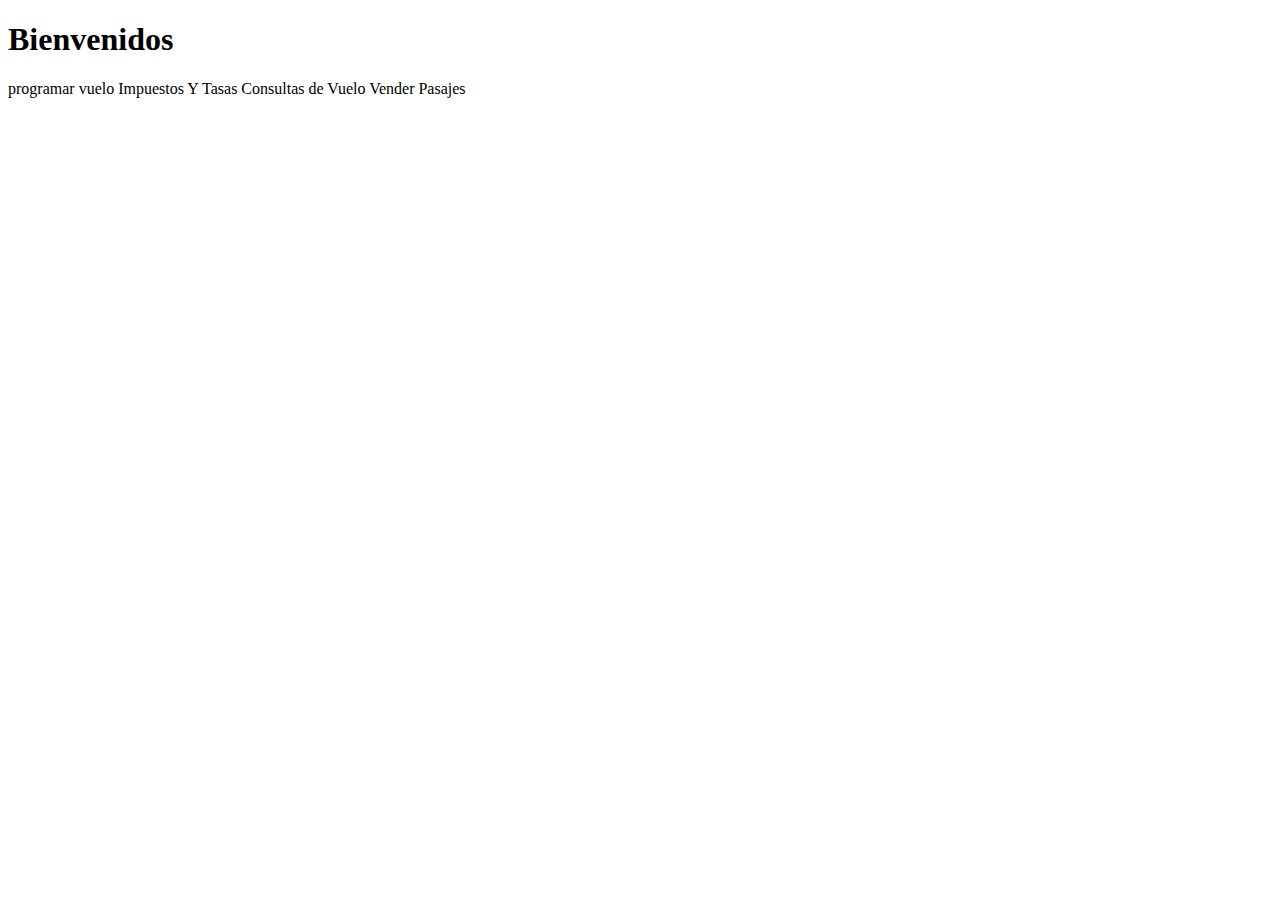
<file: src/main/resources/templates/index.html>
<!DOCTYPE html>
<html xmlns:th="http://www.thymeleaf.org">

<head>
	<title>Inicio</title>
	<meta http-equiv="Content-Type" content="text/html; charset=UTF-8" />
	<link rel="stylesheet" th:href="@{/css/main.css}" />
</head>

<body>



	<div class="starter-template">
		<h1 class="Bienvenido">Bienvenidos</h1>
	</div>
	<div class="centrar_botones_inicio">
		<a class="custom-btn btn-16 botonIRprogramarVuelo" th:href="programarVuelo">programar vuelo</a>
		<a class="custom-btn btn-16 botonIRprogramarVuelo" th:href="modificarImpuestosYTasas">Impuestos Y Tasas</a>
		<a class="custom-btn btn-16 botonIRprogramarVuelo" th:href="consultaVuelo">Consultas de Vuelo</a>
		<a class="custom-btn btn-16 botonIRprogramarVuelo" th:href="venderPasaje">Vender Pasajes</a>
	</div>
</body>

</html>
</file>
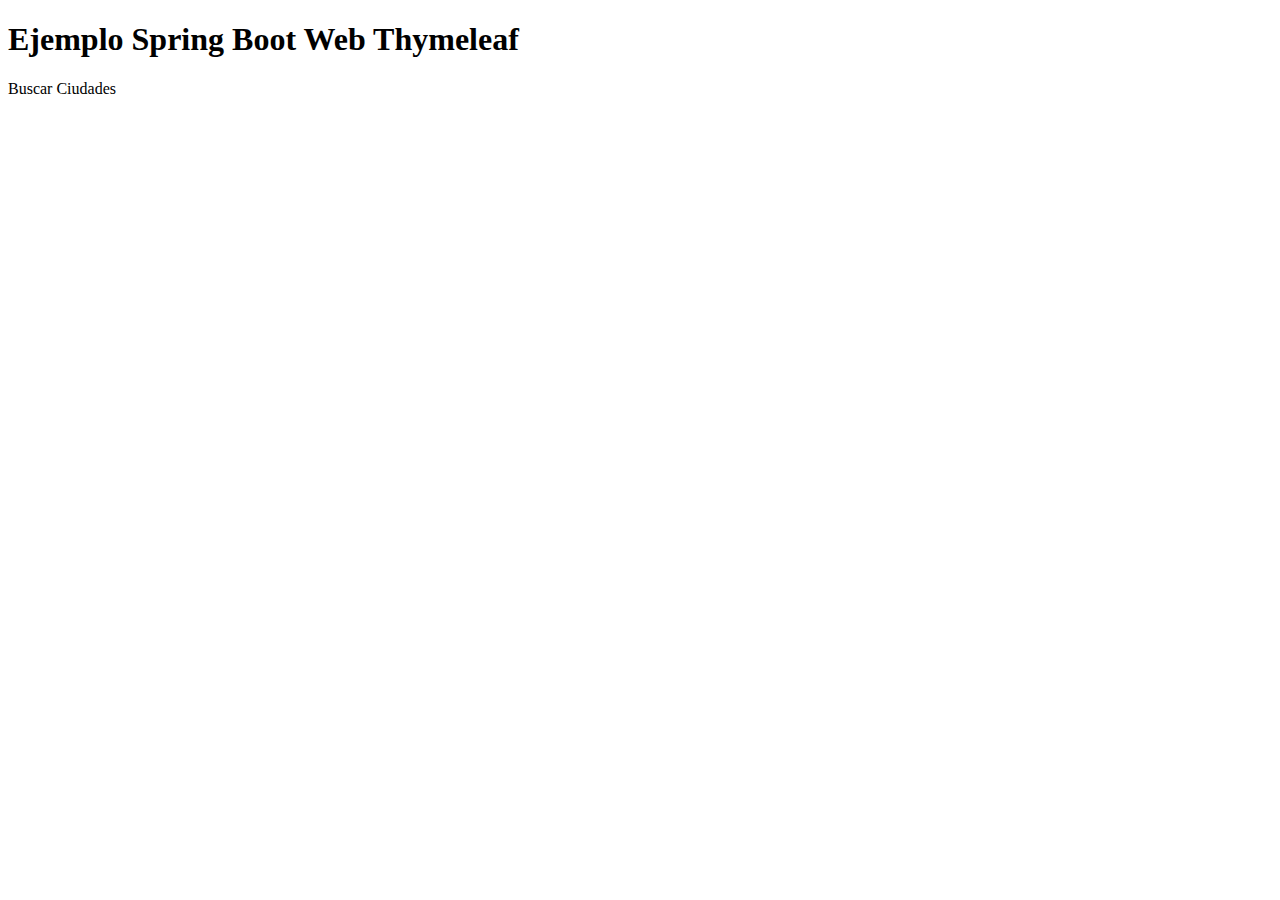
<file: bin/src/main/resources/templates/index.html>
<!DOCTYPE html>
<html xmlns:th="http://www.thymeleaf.org">
  <body>
	
   
	
   <div class="starter-template">
        <h1>Ejemplo Spring Boot Web Thymeleaf </h1>
        <h2>
            <span th:text="'Bienvenido'"></span>
        </h2>
    </div>
 
    <a th:href="ciudadesBuscar">Buscar Ciudades</a>
    

        
  </body>
</html>
</file>
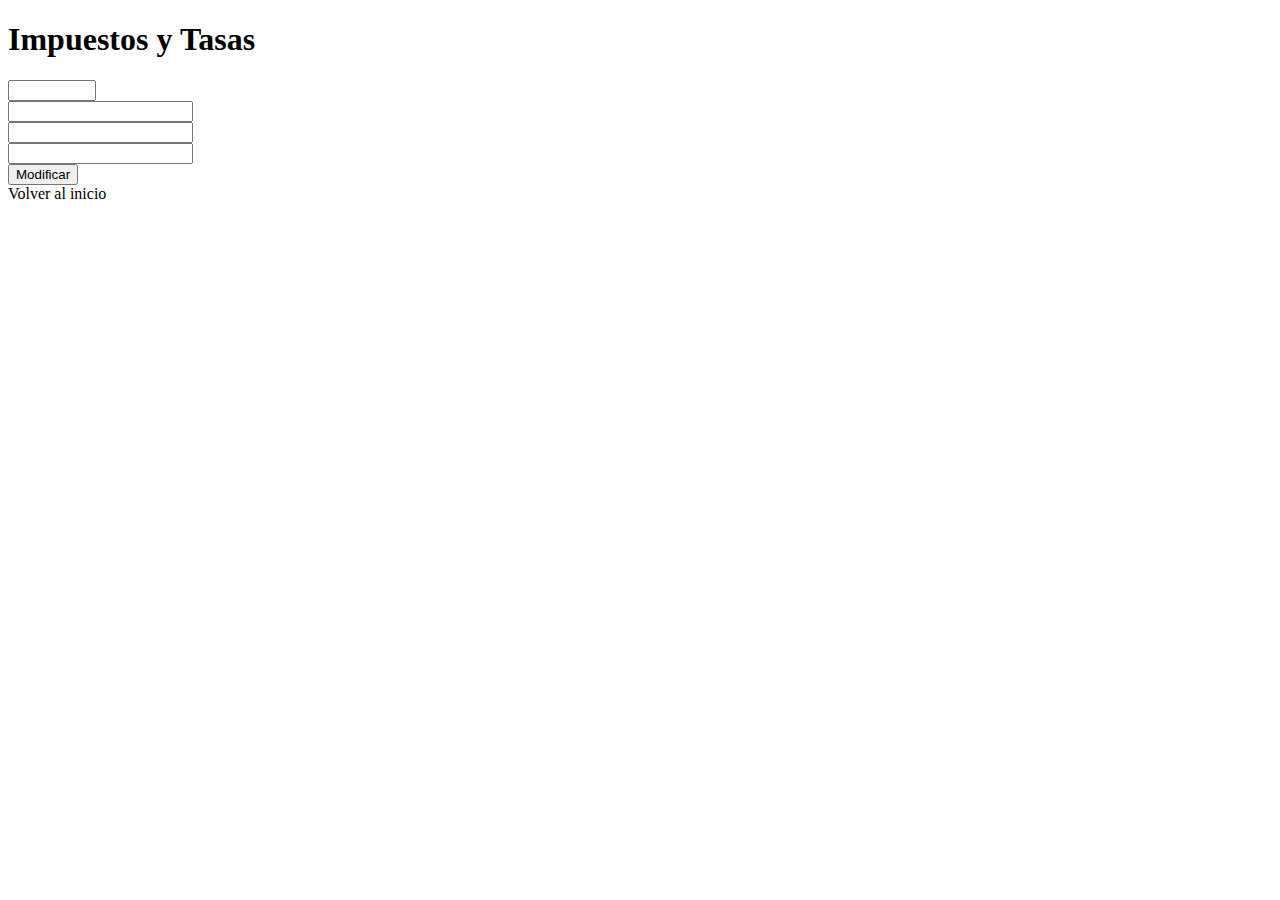
<file: src/main/resources/templates/modificarImpuestosYTasas.html>
<!DOCTYPE HTML>
<html xmlns:th="http://www.thymeleaf.org">

<head>
	<title>Impuestos y Tasas</title>
	<meta http-equiv="Content-Type" content="text/html; charset=UTF-8" />
	<link rel="stylesheet" th:href="@{/css/main.css}" />
</head>

<body>
	<div class="Titulos-Contenedores">
		<h1 class="Titulos-H1">Impuestos y Tasas</h1>
	</div>
	<form th:action="@{/modificarImpuestosYTasas}" th:object="${formBean}" method="post">

		<p th:each="err : ${#fields.errors('global')}" th:text="${err}" class="error" />
		<div class="starter-template contenedorGeneral perimeraparte">
			<div class="input-group">
				<input required min="0" max="100" type="number" step="0.01" pattern="^\d*(\.\d{0,2})?$"
					th:field="*{ivaSeleccionado}" class="input-iva" id="iva" />
				<label th:text="#{modificarImpuestosYTasas.iva}" class="label_modifImpuestos" for="iva" />
			</div>
			<div class="input-group">
				<input required min="0" type="number" step="0.01" pattern="^\d*(\.\d{0,2})?$"
					th:field="*{tasaAeroportuariaNacionalSeleccionado}" class="input-iva" id="tasaNacional" />
				<label th:text="#{modificarImpuestosYTasas.tasaNacional}" class="label_modifImpuestos"
					for="tasaNacional" />
			</div>
			<div class="input-group">
				<input required min="0" type="number" step="0.01" pattern="^\d*(\.\d{0,2})?$"
					th:field="*{tasaAeroportuariaInternacionalSeleccionado}" class="input-iva" id="tasaInt" />
				<label th:text="#{modificarImpuestosYTasas.tasaInt}" class="label_modifImpuestos" for="tasaInt" />
			</div>

			<div class="input-group">
				<input required min="0" type="number" step="0.01" pattern="^\d*(\.\d{0,2})?$"
					th:field="*{cotizacionDolarSeleccionado}" class="input-iva" id="cotDolar" />
				<label th:text="#{modificarImpuestosYTasas.Dolar}" class="label_modifImpuestos" for="cotDolar" />
			</div>
		</div>
		<div class="starter-template contenedorGeneral segundaparte">
			<input class="custom-btn btn-16" type="submit" name="action" value="Modificar" />
		</div>
	</form>

	<div class="div-volver">
		<a class="custom-btn btn-16 volver" th:href="@{/}">Volver al inicio</a>
	</div>

</body>

</html>
</file>
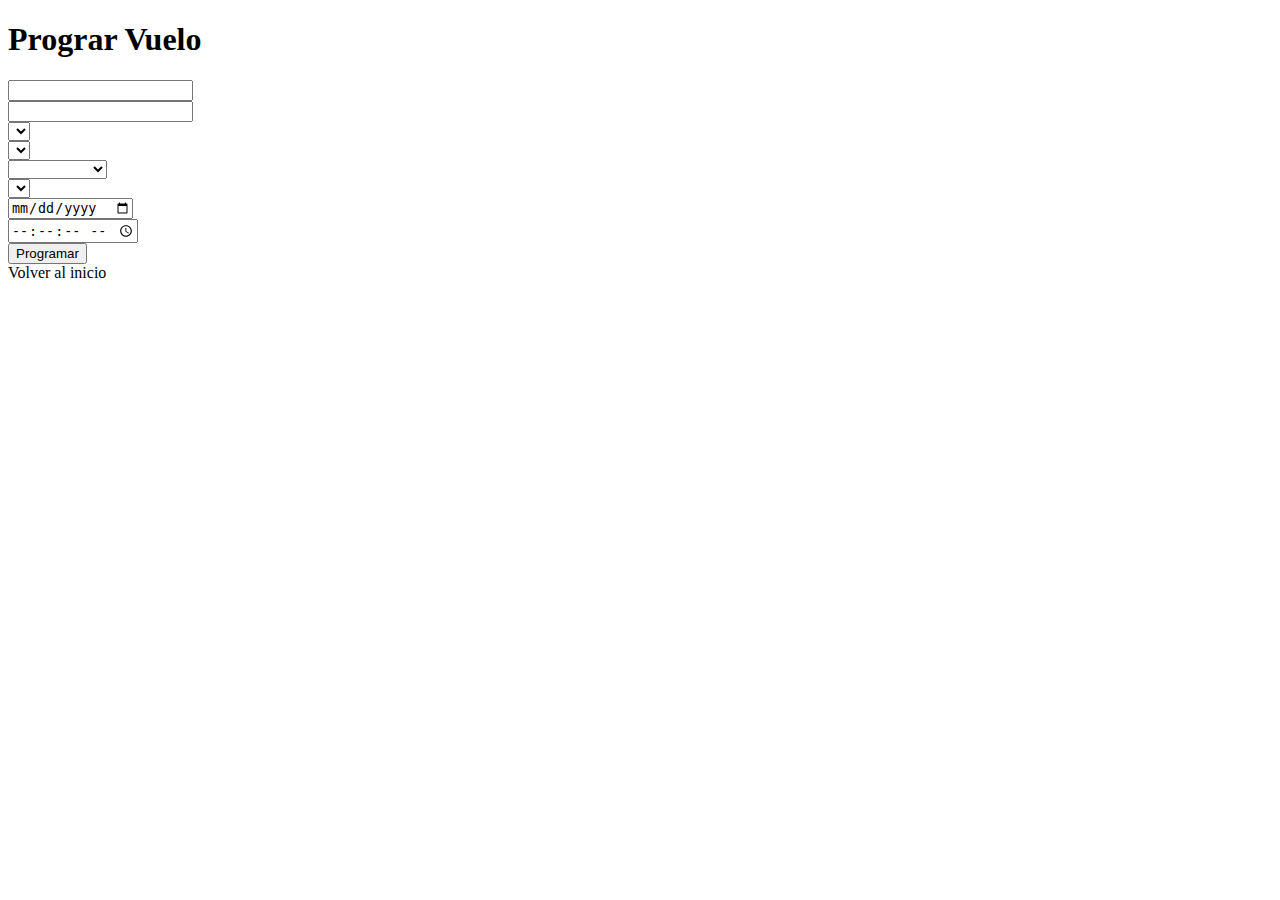
<file: src/main/resources/templates/programarVuelo.html>
<!DOCTYPE HTML>
<html xmlns:th="http://www.thymeleaf.org">

<head>
	<title>Programar vuelo</title>
	<meta http-equiv="Content-Type" content="text/html; charset=UTF-8" />
	<link rel="stylesheet" th:href="@{/css/main.css}" />
</head>

<body>
	<div class="Titulos-Contenedores">
		<h1 class="Titulos-H1">Prograr Vuelo</h1>
	</div>
	<form th:action="@{/programarVuelo}" th:object="${formBean}" method="post">

		<p th:each="err : ${#fields.errors('global')}" th:text="${err}" class="error" />

		<div class="starter-template contenedorGeneral perimeraparte">
			<div class="input-group">
				<input required type="number" step="0.01" pattern="^\d*(\.\d{0,2})?$" th:field="*{precioVuelo}"
					class="input" id="precio" />
				<label th:text="#{vuelo.precio}" class="label" for="precio" />
			</div>
			<div class="input-group">
				<input autocomplete="off" required type="text" th:field="*{numeroVuelo}" class="input" id="numvuelo" />
				<label th:text="#{vuelo.numero}" class="label" for="numvuelo" />
			</div>
			<div class="input-group">
				<select required th:field="*{ciudadSeleccionadaOrigen}" class="select" id="ciudadOr">
					<option class="option" th:value="null" text="Seleccione una opción"></option>
					<option class="option" th:each="p : ${allCiudades}" th:value="${p.id}" th:text="${p.nombre}">
					</option>
				</select>
				<label th:text="#{vuelo.ciudadOrigen.titulo}" class="label" for="ciudadOr" />
			</div>
			<div class="input-group">
				<select required th:field="*{ciudadSeleccionadaDestino}" class="select" id="ciudadDes">
					<option class="option" th:value="null" text="Seleccione una opción"></option>
					<option class="option" th:each="p : ${allCiudades}" th:value="${p.id}" th:text="${p.nombre}">
					</option>
				</select>
				<label th:text="#{vuelo.ciudadDestino.titulo}" class="label" for="ciudadDes" />
			</div>
			<div class="input-group">
				<select required th:field="*{tipoDeVueloSeleccionado}" class="select" id="tipoViaje">
					<option class="option" value=""></option>
					<option class="option" value="nacional">Nacional</option>
					<option class="option" value="internacional">Internacional</option>
				</select>
				<label th:text="#{tipo.viaje}" class="label" for="tipoViaje" />
			</div>
			<div class="input-group">
				<select required th:field="*{avionSeleccionado}" class="select" id="avion">
					<option class="option" th:value="null" text="Seleccione una opción"></option>
					<option class="option" th:each="p : ${allAvionesDisponibles}" th:value="${p.id}"
						th:text="${p.nombre}"></option>
				</select>
				<label th:text="#{avion.texto}" class="label" for="avion" />
			</div>
			<div class="input-group">
				<input required type="date" th:field="*{fechaSeleccionada}" class="fecha_hora" id="fecha" />
				<label th:text="#{fechaText}" class="label_fecha_hora" for="fecha" />
			</div>
			<div class="input-group">
				<input required type="time" step="1" th:field="*{horaVuelo}" class="fecha_hora" id="hora" />
				<label th:text="#{HoraText}" class="label_fecha_hora" for="hora" />
			</div>
		</div>
		<div class="starter-template contenedorGeneral segundaparte">
			<input class="custom-btn btn-16" type="submit" name="action" value="Programar" />
		</div>
	</form>

	<div class="div-volver">
		<a class="custom-btn btn-16 volver" th:href="@{/}">Volver al inicio</a>
	</div>

</body>

</html>
</file>
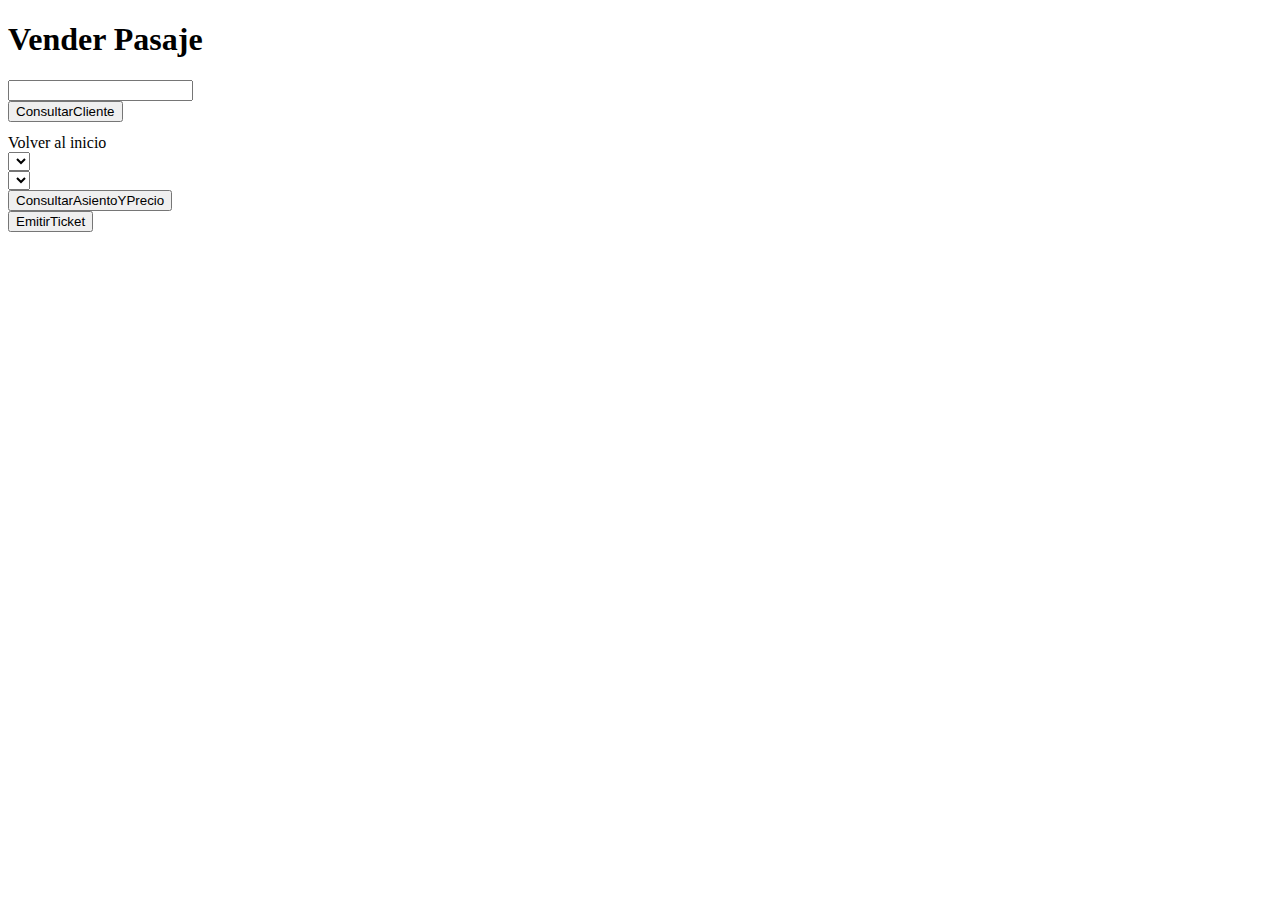
<file: src/main/resources/templates/venderPasaje.html>
<!DOCTYPE HTML>
<html xmlns:th="http://www.thymeleaf.org">

<head>
	<title>Vender Pasajes</title>
	<meta http-equiv="Content-Type" content="text/html; charset=UTF-8" />
	<link rel="stylesheet" th:href="@{/css/main.css}" />
</head>

<body>

	<div class="Titulos-Contenedores">
		<h1 class="Titulos-H1">Vender Pasaje</h1>
	</div>

	<form th:action="@{/venderPasaje}" th:object="${formBean}" method="post">
		<p th:each="err : ${#fields.errors('global')}" th:text="${err}" class="error" />

		<div class="starter-template contenedorGeneral perimeraparte">
			<div class="input-group">
				<input required min="0" type="number" th:field="*{dniAConsultar}" class="input-iva" id="dni" />
				<label th:text="#{vender.pasaje.ingresardni}" class="label_modifImpuestos" for="dni" />
			</div>
		</div>
		<div class="starter-template contenedorGeneral segundaparte">
			<input class="custom-btn btn-16" type="submit" name="action" value="ConsultarCliente" />
		</div>

		<table class="resultados-busqueda-vuelo">
			<thead>
				<tr>
					<th><label th:text="#{vender.pasaje.apellido}" /></th>
					<th><label th:text="#{vender.pasaje.nombre}" /></th>
					<th><label th:text="#{vender.pasaje.email}" /></th>
					<th><label th:text="#{vender.pasaje.fechaDeNacimiento}" /></th>
					<th><label th:text="#{vender.pasaje.pasaporte}" /></th>
				</tr>
			</thead>
			<tbody>
				<tr>
				<tr th:each="v : ${resultadoCliente}">
					<td th:text="${resultadoCliente.apellido}"></td>
					<td th:text="${resultadoCliente.nombre}"></td>
					<td th:text="${resultadoCliente.email}"></td>
					<td th:text="${resultadoCliente.fechaDeNacimiento}"></td>
					<td th:text="${resultadoCliente.pasaporte}"></td>
				</tr>
			</tbody>
		</table>
		<div class="div-volver">
			<a class="custom-btn btn-16 volver" th:href="@{/}">Volver al inicio</a>
		</div>

		<div class="starter-template contenedorGeneral perimeraparte">
			<div class="input-group">
				<select th:field="*{vueloAConsultar}" class="select" id="vuelo">
					<option class="option" th:value="null" text="Seleccione una opción"></option>
					<option class="option" th:each="p : ${allVuelos}" th:value="${p.id}" th:text="${p.numeroVuelo}">
					</option>
				</select>
				<label th:text="#{vender.pasaje.numeroVuelo}" class="label" for="vuelo" />
			</div>

			<div class="input-group">
				<select th:field="*{asientoAConsultar}" class="select" id="asiento">
					<option class="option" th:value="null" text="Seleccione una opción"></option>
					<option class="option" th:each="p : ${resultadoVuelo}" th:value="${p.id}" th:text="${p.numero}">
					</option>
				</select>
				<label th:text="#{vender.pasaje.asiento}" class="label" for="asiento" />
			</div>


			<div class="starter-template contenedorGeneral segundaparte">
				<input class="custom-btn btn-16" type="submit" name="action" value="ConsultarAsientoYPrecio" />
			</div>


		</div>
		<div class="starter-template contenedorGeneral segundaparte">
			<input class="custom-btn btn-16" type="submit" name="action" value="EmitirTicket" />
		</div>

		<div class="alert alert-success mensajeVerde" th:if="${mostrarPrecio}">
			<p th:text="${mostrarPrecio}"></p>
		</div>


		<div class="alert alert-success mensajeVerde" th:if="${mensaje}">
			<p th:text="${mensaje}"></p>
		</div>

	</form>
</body>

</html>
</file>
